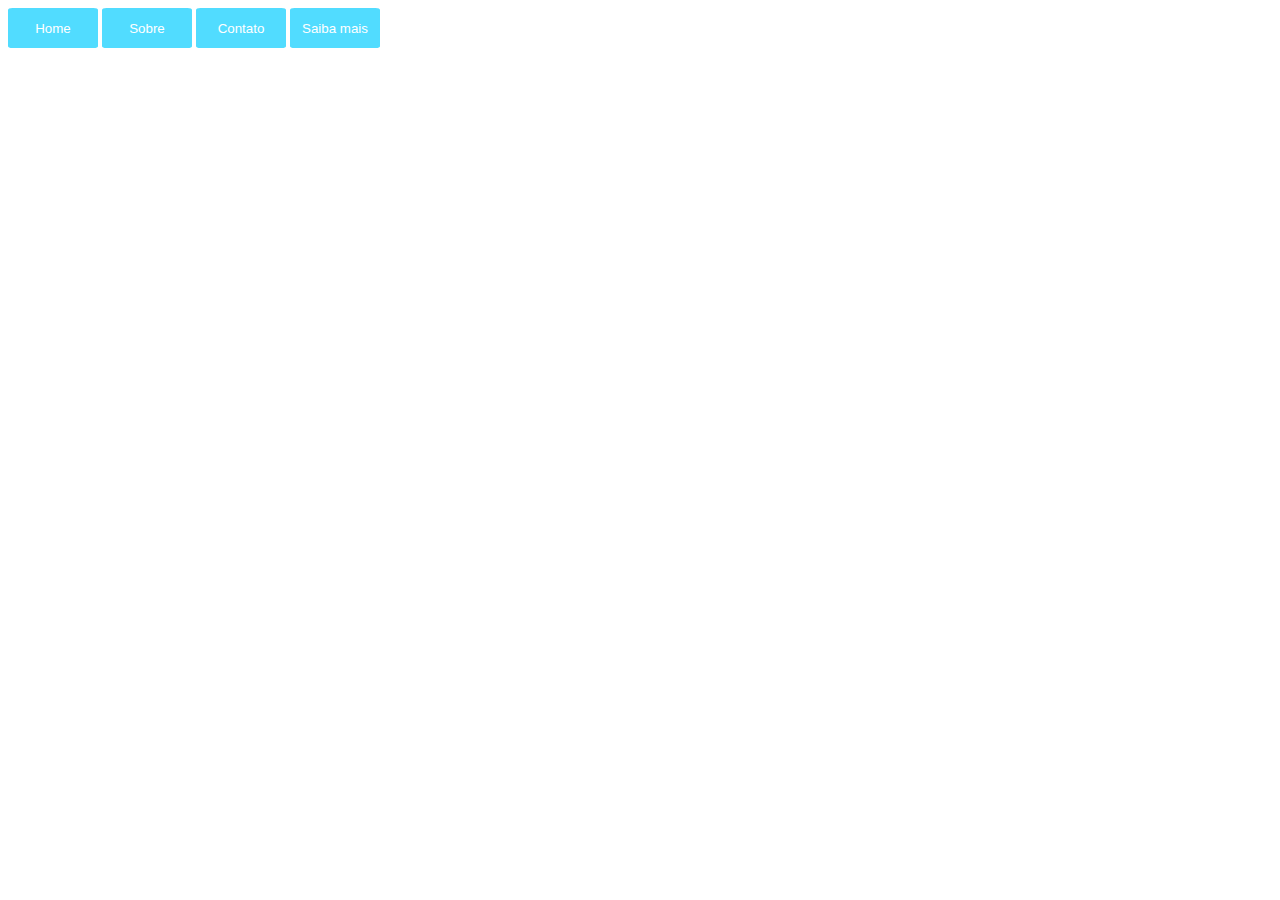
<file: frontend/src/index.html>
<html>
    <head>
        <title>
            Home
        </title>
        <meta http-equiv="refresh" content="1"/>
        <link rel="stylesheet" type="text/css" href="global.css" />
        
    </head>

    <body>
       <div >
            <button class="info">
                Home
            </button>

            <button class="info">
                Sobre
            </button>

            <button class="info">
                Contato
            </button>

            <button class="info">
                Saiba mais
            </button>
       </div>
    </body>
</html>
</file>
<file: frontend/src/global.css>
h1{
    font-size: 90px;
    color: rgb(90, 70, 100);
}

.info{
    width: 90px;
    height: 40px;
    color: rgb(255, 255, 255);
    border: 10px;
    border-radius: 5%;
    background-color: rgb(81, 220, 255);
    border-spacing: 10px;
}
</file>
